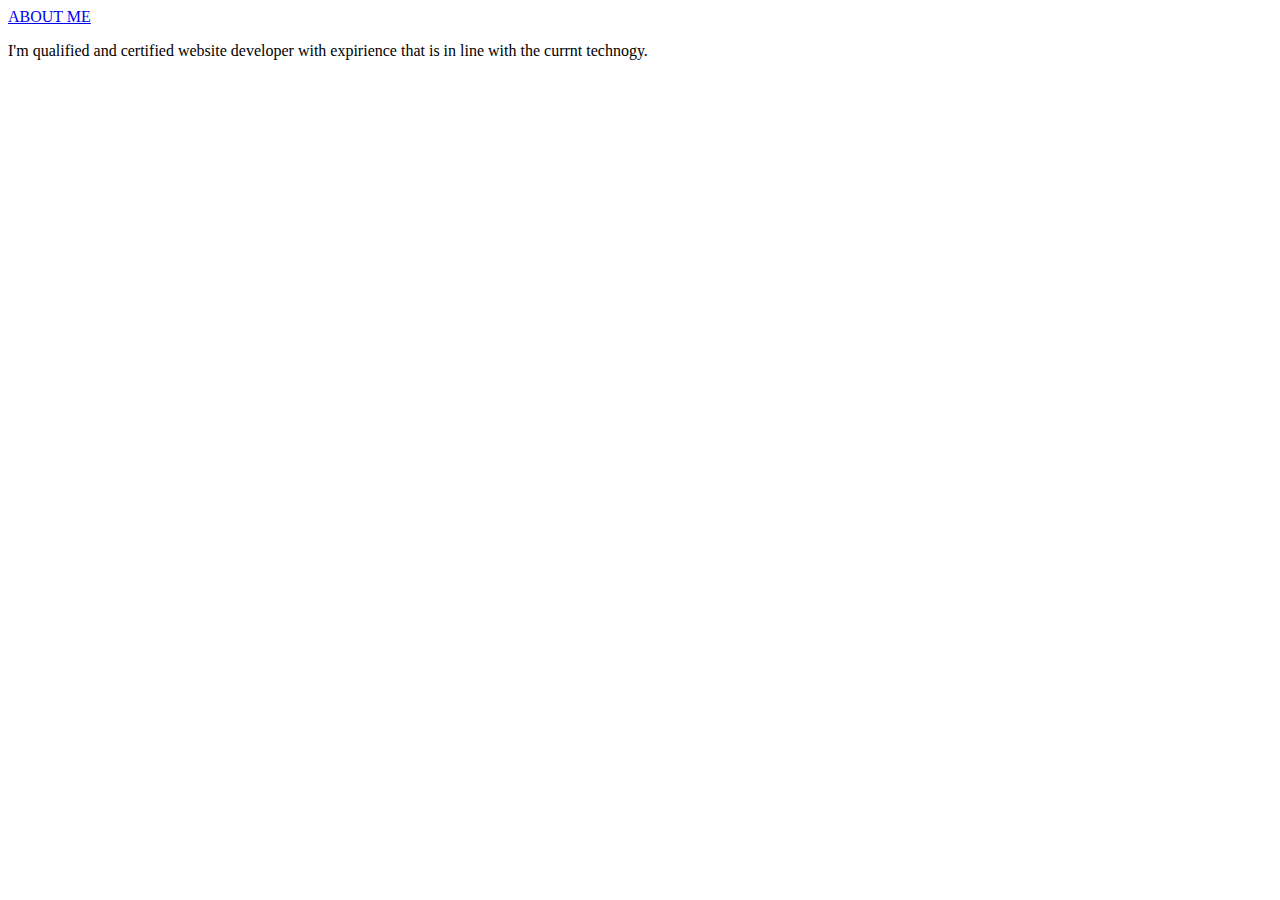
<file: about.html>
<!DOCTYPE html>
<html>
<head>
	<meta charset="utf-8">
	<meta name="viewport" content="width=device-width, initial-scale=1">
	<title>ABOUT ME</title>
	<body>
		<li><a href="about.html">ABOUT ME</a></li>
				<p>I'm qualified and certified website developer with expirience  that is in line with the currnt technogy.</p>
	</body>
</html>
</file>
